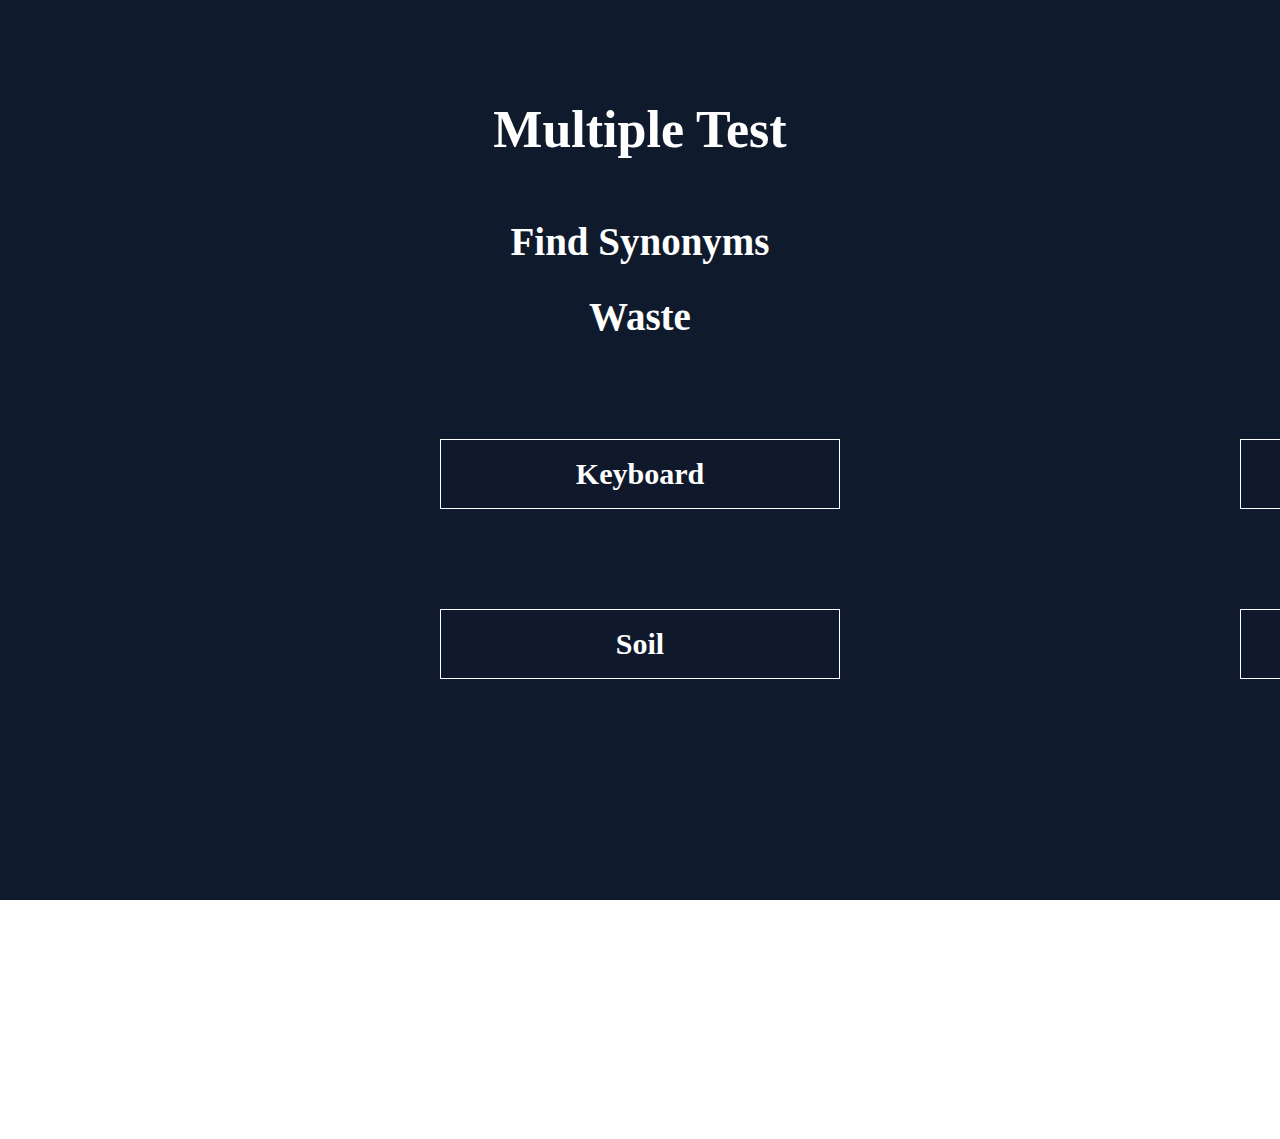
<file: index.html>
<!DOCTYPE html>
<html lang="en">
<head>
    <link rel="stylesheet" href="style.css">
    <meta charset="UTF-8">
    <meta http-equiv="X-UA-Compatible" content="IE=edge">
    <meta name="viewport" content="width=device-width, initial-scale=1.0">
    <title>Document</title>
</head>
<body>
<div class="full-screen" id="full">
        <div class="container">
            <h1 id="top">Multiple Test</h1><br>
            <h2 id="top">Find Synonyms</h2>
            <h2>Waste</h2>
            <div class="double">
            <div class="first">
                <div class="wrong" id="wrong" onclick="wrong()">Keyboard</div>
                <div class="wrong" id="wrong2" onclick="wrong2()">Soil</div>
            </div>
            <div class="second" id="second">
                <div class="correct" id="correct" onclick="correct()">Refuse</div>
                <div class="wrong2" id="wrong3" onclick="wrong3()">Needless</div>
        <button class="try" id="try" onclick="window.location.reload()">Try again!</button>
      <a href="/index2.html" target="_blank">  <button class="next" id="next" onclick="next()">Next</button></a>

            </div>

               </div>
        </div>

</div>
<script>
    function correct() {
    document.getElementById('correct').style.background='blue';
    document.getElementById('wrong').style.background='red';
    document.getElementById('wrong2').style.background='red';
    document.getElementById('wrong3').style.background='red';
    document.getElementById('next').style.display='block';
    wrong.removeAttribute('onclick');
    wrong2.removeAttribute('onclick');
    wrong3.removeAttribute('onclick');
}
function wrong() {
    document.getElementById('wrong').style.background='red';
    document.getElementById('try').style.display='block';
    correct.removeAttribute('onclick');
    wrong2.removeAttribute('onclick');
    wrong3.removeAttribute('onclick');
    
}
function next() {
    document.getElementById('full').style.display='none';

    
}
function wrong2() {
    document.getElementById('wrong2').style.background='red';
    document.getElementById('try').style.display='block';
    wrong.removeAttribute('onclick');
    correct.removeAttribute('onclick');
    wrong3.removeAttribute('onclick');
}
function wrong3() {
    document.getElementById('wrong3').style.background='red';
    document.getElementById('try').style.display='block';
    wrong.removeAttribute('onclick');
    wrong2.removeAttribute('onclick');
    correct.removeAttribute('onclick');
}
</script>
</body>
</html>
</file>
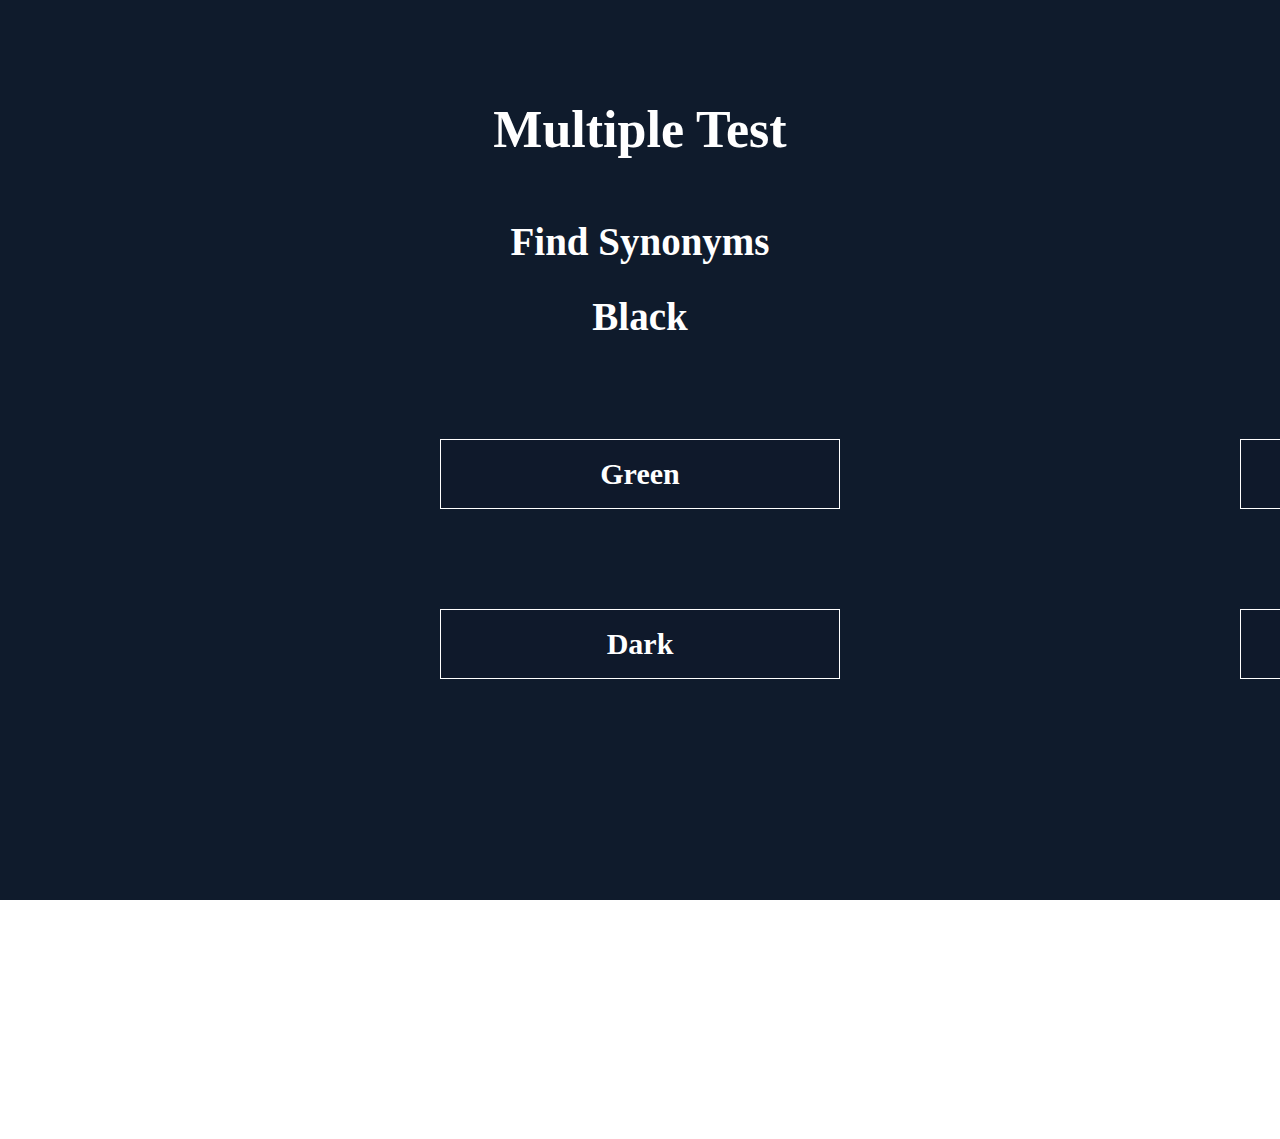
<file: index2.html>
<!DOCTYPE html>
<html lang="en">
<head>
    <link rel="stylesheet" href="style.css">
    <meta charset="UTF-8">
    <meta http-equiv="X-UA-Compatible" content="IE=edge">
    <meta name="viewport" content="width=device-width, initial-scale=1.0">
    <title>Document</title>
</head>
<body>
<div class="full-screen" id="full">
        <div class="container">
            <h1 id="top">Multiple Test</h1><br>
            <h2 id="top">Find Synonyms</h2>
            <h2>Black</h2>
            <div class="double">
            <div class="first">
                <div class="wrong" id="wrong" onclick="wrong()">Green</div>
                <div class="correct" id="correct" onclick="correct()">Dark</div>
            </div>
            <div class="second" id="second">
                <div class="wrong2" id="wrong2" onclick="wrong2()">Yellow</div>
                <div class="wrong2" id="wrong3" onclick="wrong3()">Pink</div>
        <button class="try" id="try" onclick="window.location.reload()">Try again!</button>
      <a href="/index3.html" target="_blank">  <button class="next" id="next" onclick="next()">Next</button></a> 

            </div>

               </div>
        </div>

</div>
<script>
    function correct() {
    document.getElementById('correct').style.background='blue';
    document.getElementById('wrong').style.background='red';
    document.getElementById('wrong2').style.background='red';
    document.getElementById('wrong3').style.background='red';
    document.getElementById('next').style.display='block';
    
}
function wrong() {
    document.getElementById('wrong').style.background='red';
    document.getElementById('try').style.display='block';
    
}
function next() {
    document.getElementById('full').style.display='none';

    
}
function wrong2() {
    document.getElementById('wrong2').style.background='red';
    document.getElementById('try').style.display='block';
    
}
function wrong3() {
    document.getElementById('wrong3').style.background='red';
    document.getElementById('try').style.display='block';
    
}
</script>
</body>
</html>
</file>
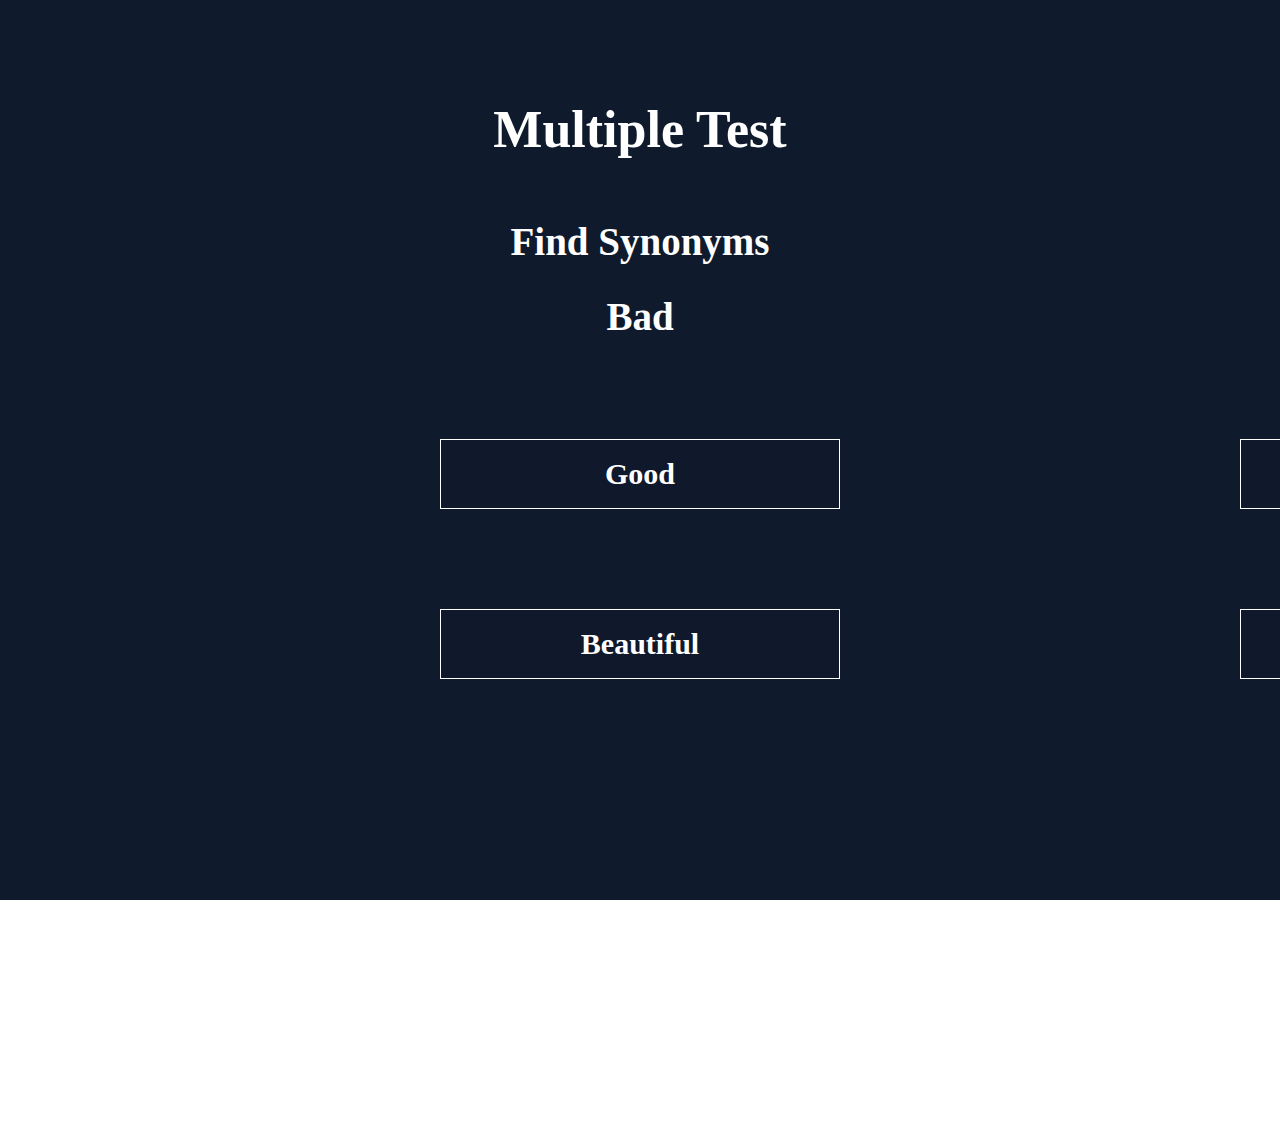
<file: index3.html>
<!DOCTYPE html>
<html lang="en">
<head>
    <link rel="stylesheet" href="style.css">
    <meta charset="UTF-8">
    <meta http-equiv="X-UA-Compatible" content="IE=edge">
    <meta name="viewport" content="width=device-width, initial-scale=1.0">
    <title>Document</title>
</head>
<body>
<div class="full-screen" id="full">
        <div class="container">
            <h1 id="top">Multiple Test</h1><br>
            <h2 id="top">Find Synonyms</h2>
            <h2>Bad</h2>
            <div class="double">
            <div class="first">
                <div class="wrong" id="wrong" onclick="wrong()">Good</div>
                <div class="wrong" id="wrong2" onclick="wrong2()">Beautiful</div>
            </div>
            <div class="second" id="second">
                <div class="wrong2" id="wrong3" onclick="wrong3()">Horrible</div>
                <div class="correct" id="correct" onclick="correct()">Awful</div>
        <button class="try" id="try" onclick="window.location.reload()">Try again!</button>
      <a href="/index4.html" target="_blank">  <button class="next" id="next" onclick="next()">Next</button></a>

            </div>

               </div>
        </div>

</div>
<script>
    function correct() {
    document.getElementById('correct').style.background='blue';
    document.getElementById('wrong').style.background='red';
    document.getElementById('wrong2').style.background='red';
    document.getElementById('wrong3').style.background='red';
    document.getElementById('next').style.display='block';
    
}
function wrong() {
    document.getElementById('wrong').style.background='red';
    document.getElementById('try').style.display='block';
    
}
function next() {
    document.getElementById('full').style.display='none';

    
}
function wrong2() {
    document.getElementById('wrong2').style.background='red';
    document.getElementById('try').style.display='block';
    
}
function wrong3() {
    document.getElementById('wrong3').style.background='red';
    document.getElementById('try').style.display='block';
    
}
</script>
</body>
</html>
</file>
<file: style.css>
* {
    margin: 0;
    padding: 0;
    box-sizing: border-box;
}
.full-screen {
    width: 100%;
    height: 100vh;
    background-color: rgb(15, 27, 44);
    color:#fff ;
    display: flex;
    justify-content: center;
    align-items: center;
}
.container {
    width: 400px;
    height: 700px;
    text-align: center;
    font-weight: 900;
    font-size: 26px;
    
}
.wrong {
    width: 400px;
    height: 70px;
    border: 1px solid #fff;
    background-color: rgba(17, 16, 39, 0.158);
    margin-top: 100px;
    color: #fff;
    font-size: 30px;
    font-weight: 900;
text-align: center;
display: flex;
justify-content: center;
align-items: center;
}
.correct {
    width: 400px;
    height: 70px;
    border: 1px solid #fff;
    background-color: rgba(17, 16, 39, 0.158);
    margin-top: 100px;
    color: #fff;
    font-size: 30px;
    font-weight: 900;
    text-align: center;
    display: flex;
    justify-content: center;
    align-items: center;
}
.double {
    display: flex;
    justify-content: space-evenly;
    row-gap: 100px;
    column-gap: 400px;
    height: 800px;
}
.first 
{
    column-gap: 10px;
    row-gap: 10px;
}
.wrong2 {
    width: 400px;
    height: 70px;
    border: 1px solid #fff;
    background-color: rgba(17, 16, 39, 0.158);
    margin-top: 100px;
    color: #fff;
    font-size: 30px;
    font-weight: 900;
text-align: center;
display: flex;
justify-content: center;
align-items: center;
}
h2 {
    margin-top: 30px;
}
.try {
    height: 40px;
    width: 180px;
    /* font-weight: 900; */
    font-size: 28px;
    color: #fff;
    border: 1px solid #fff;
    background-color:rgb(255, 76, 76);
    border-radius: 10px;
margin-right: 220px;
margin-top: 50px;
display: none;
transition: 1s;

}

.next {
    height: 40px;
    width: 180px;
    /* font-weight: 900; */
    font-size: 28px;
    color: #fff;
    border: 1px solid #fff;
    background-color:rgb(53, 53, 250);
    border-radius: 10px;
/* margin-right: 220px; */
/* margin-top: 30px; */
margin-left: 200px;
margin-top: 90px;
display: none;

}
a {
    text-decoration: none;
    color: #fff;
}
</file>
